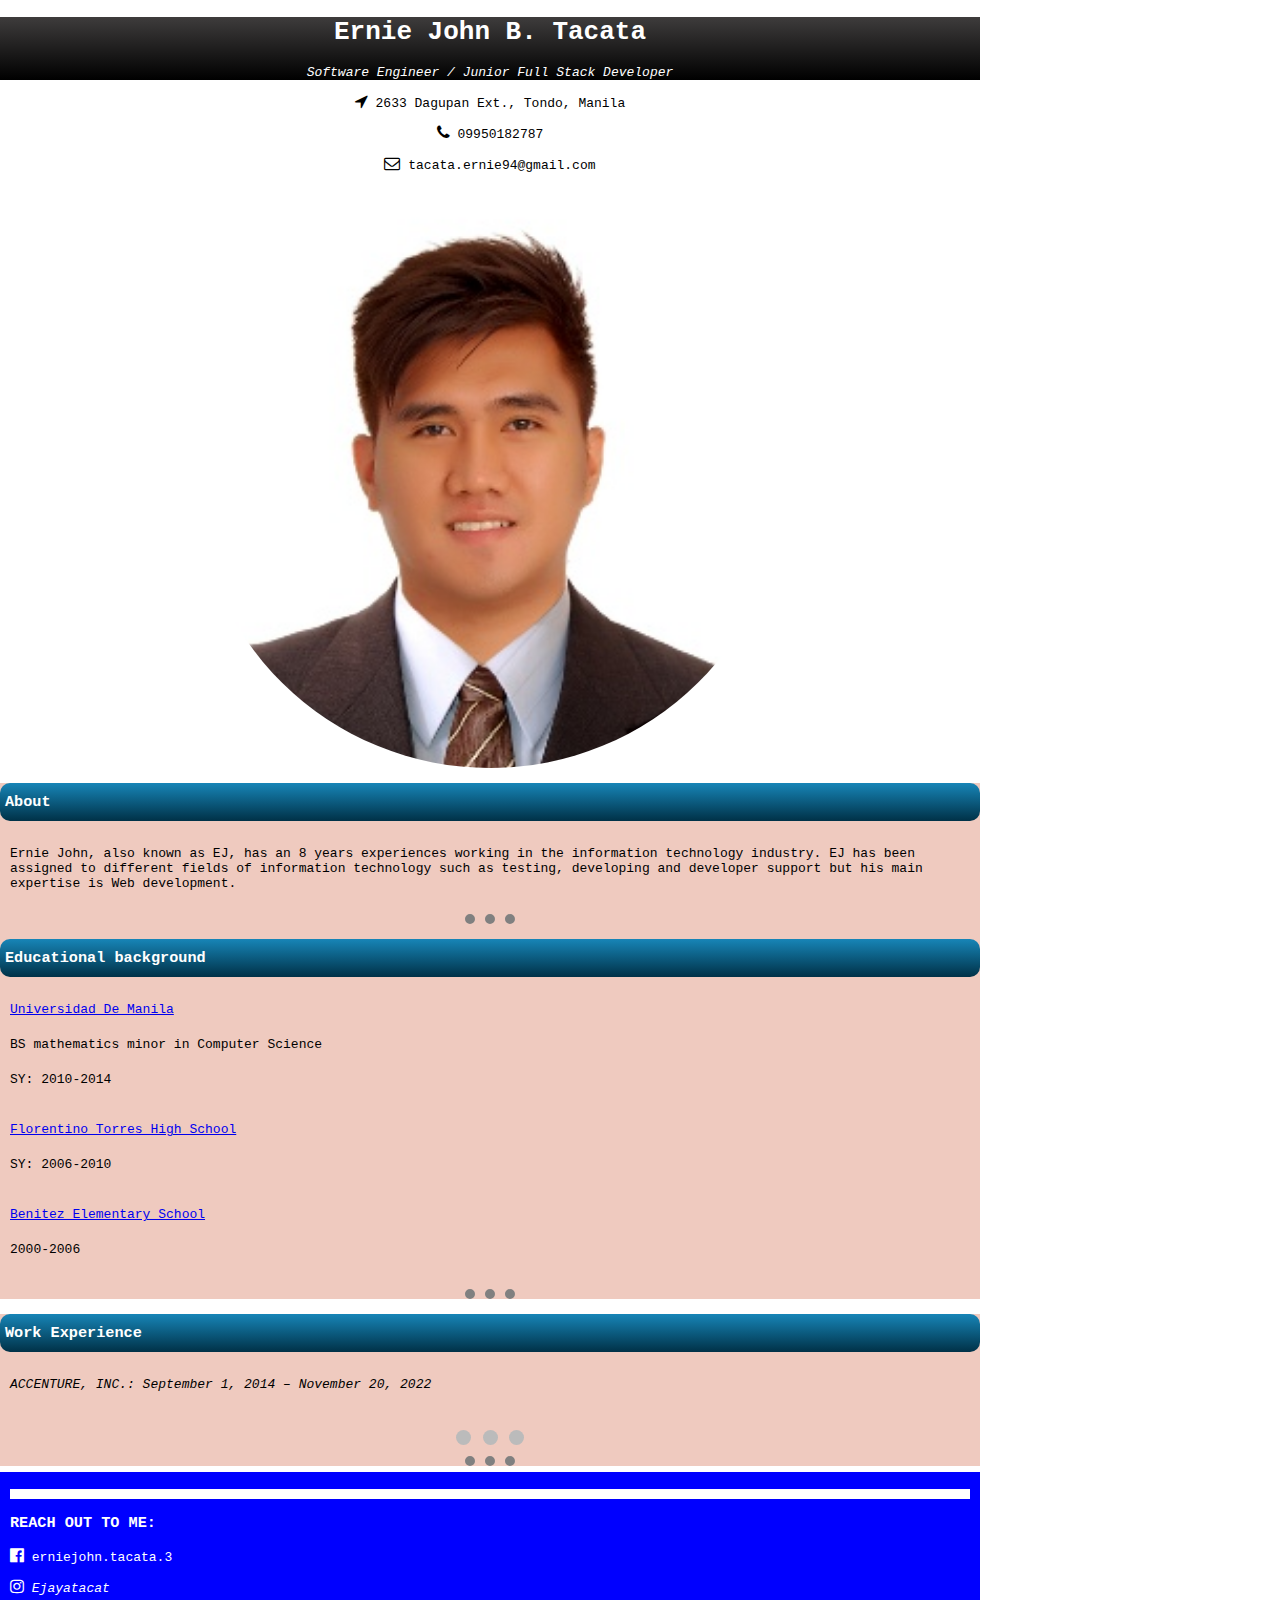
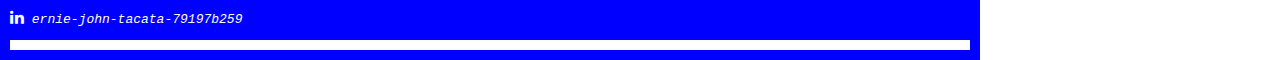
<file: index.html>
<!DOCTYPE html>
<html lang="en">
    <head>
        <meta charset="UTF-8">
        <title>My Resume</title>
        <link rel="stylesheet" href="https://cdnjs.cloudflare.com/ajax/libs/font-awesome/4.7.0/css/font-awesome.css" integrity="sha512-5A8nwdMOWrSz20fDsjczgUidUBR8liPYU+WymTZP1lmY9G6Oc7HlZv156XqnsgNUzTyMefFTcsFH/tnJE/+xBg==" crossorigin="anonymous" referrerpolicy="no-referrer" />
        <link rel="stylesheet" href="final/css/style.css">

        <script>
            function myFunction(e) {
              var x = document.getElementById(e);

              if (x.style.display === "none") {
                x.style.display = "block";
              } else {
                x.style.display = "none";
              }
            }
        </script>
        <script>
            let slideIndex = 1;
            showSlides(slideIndex);
            
            function plusSlides(n) {
              showSlides(slideIndex += n);
            }
            
            function currentSlide(n) {
              showSlides(slideIndex = n);
            }
            
            function showSlides(n) {
              let i;
              let slides = document.getElementsByClassName("mySlides");
              let dots = document.getElementsByClassName("dot");
              if (n > slides.length) {slideIndex = 1}    
              if (n < 1) {slideIndex = slides.length}
              for (i = 0; i < slides.length; i++) {
                slides[i].style.display = "none";  
              }
              for (i = 0; i < dots.length; i++) {
                dots[i].className = dots[i].className.replace(" active", "");
              }
              slides[slideIndex-1].style.display = "block";  
              dots[slideIndex-1].className += " active";
            }
            </script>
    </head>
    <body>
        <header>
              <div class = "NamePos">
                <h1>Ernie John B. Tacata</h1>
                <p><em>Software Engineer / Junior Full Stack Developer</em></p>
            </div>
            <div class="ContactDetails">
                <p><span class="fa fa-location-arrow"></span><span> 2633 Dagupan Ext., Tondo, Manila</span></p>
                <p><span><i class="fa fa-phone"></i></span><span> 09950182787</span>
                <p><span><i class="fa fa-envelope-o"></i><span> tacata.ernie94@gmail.com</span></p>
                
            </div>
            <div class = "profilePic">
                <img src="final/images/Id-picture.png" alt="Ernie John's profile">
            </div>
        </header>
        <div class="body2">
            <div class="container">
                <div class="leftSide">
                    <article>
                        <div onclick="myFunction('showHide')">
                            <h3 class="headingSection">About</h3>
                            <p id="showHide">Ernie John, also known as EJ, has an 8 years experiences working in the information technology industry. EJ has been
                                assigned to different fields of information technology such as testing, developing and developer support but his 
                                main expertise is Web development.
                            </p>
                        </div>
                        <hr class="HRArticle">
                        <div onclick="myFunction('showHide2')">
                            <h3 class="headingSection">Educational background</h3>
                            <div id="showHide2">
                                <p class="EducInfo"><a href="https://udm.edu.ph/udm2/">Universidad De Manila</a></p>
                                <p class="EducInfo">BS mathematics minor in Computer Science</p>
                                <p class="EducInfo">SY: 2010-2014</p>
                                <br>
    
                                <p class="EducInfo"><a href="https://en.wikipedia.org/wiki/Florentino_Torres_High_School">Florentino Torres High School</a></p>
                                <p class="EducInfo">SY: 2006-2010</p>
                                <br>

                                <p class="EducInfo"><a href="https://www.facebook.com/FBESMain/">Benitez Elementary School</a></p>
                                <p class="EducInfo">2000-2006</p>
                                <br>
                            </div>
                        </div>
                        <hr class="HRArticle">
                    </article>
                </div>
                <div class="rightside">
                    <article>
                        <div>
                            <h3 class="headingSection">Work Experience</h3>
                            <div id="showHide3">
                                <p><em>ACCENTURE, INC.: September 1, 2014 – November 20, 2022</em></p>
                                <div class="slideshow-container">
                                    <div class="mySlides fade">
                                        <div class="workInfo-container-grid">
                                            <div>
                                                <p>2014-2017</p>
                                                <p>Unit Tester</p>
                                            </div>
                                            <div>
                                                <p><strong>Project: Denso Techno Philippines</strong><br>I have been assigned as a Unit Tester and rendered 3 years to this project. We are testing embedded software built using 
                                                    C language for car parts and we have to ensure that it is working based on its design documentation. I manually created set 
                                                    of inputs and outputs and simulated it with the embedded software. Reported if bugs and defects found. The technologies
                                                    that we have used here are excel formulas, micros and C language.
                                                </p>
                                            </div>
                                        </div>
                                    </div>
                                  
                                    <div class="mySlides fade">
                                        <div class="workInfo-container-grid">
                                            <div>
                                                <p>2017-2018</p>
                                                <p>front-end Developer</p>
                                            </div>
                                            <div>
                                                    <p><strong>Project: Insurance Group Ltd. | QBE</strong><br>I have been assigned as a front-end developer and rendered almost 1 years to this project. 
                                                        My responsibles here are to implement the change requests for the website interface of the company, fix bugs found in the interface 
                                                        and bugs reported by the quality assurance team and responsible for reviewing colleagues’ deliverables before promoting the codes to the production.
                                                        The system life-cycle development that we used to this project is <strong>AGILE</strong> and the technologies that we have used are following:
                                                        <ul>
                                                            <li>J2EE (servlet and JSP)</li>
                                                            <li>Springboots</li>
                                                            <li>Basic web development tools such as HTML, CSS, and Javascript</li>
                                                            <li>Angular</li>
                                                            <li>Bootstrap</li>
                                                        </ul>
                                                    </p>
                                            </div>
                                        </div>
                                    </div>
                                  
                                    <div class="mySlides fade">
                                        <div class="workInfo-container-grid">
                                            <div>
                                                <p>2018-2022</p>
                                                <p>Developer Support and Team Lead</p>
                                            </div>
                                            <div>
                                                <p><strong>Project: Google Advertisement</strong><br>My role on this is project is a Developer support and a Team lead at the same time. I rendered more than
                                                    4 years to this project. My responsible to this project are addressing advertisers’ concerns about the Google Advertising tools / APIs that they are using,
                                                    responsible for troubleshooting and triaging the errors that advertisers encountered while implementing Google Advertising tools / APIs, giving them the best advice to fix the issue 
                                                    and lastly, responsible for raising bugs to engineering team if the Google Advertising tools / APIs are not working according to its intended behavior.
                                                    The technologies that we have used are following:
                                                    <ul>
                                                        <li>Java</li>
                                                        <li>Javascript</li>
                                                        <li>Google Ads API, Content API for Shopping and Google Ads scripts</li>
                                                        <li>Google Cloud platform for the purpose of authenticating the said Google APIs</ul>
                                                    </ul>
                                                </p>
                                            </div>
                                        </div>
                                    </div>
                                  
                                </div>
                                <br>
                                
                                <!-- The dots/circles -->
                                <div style="text-align:center">
                                <span class="dot" onclick="currentSlide(1)"></span>
                                <span class="dot" onclick="currentSlide(2)"></span>
                                <span class="dot" onclick="currentSlide(3)"></span>
                                </div>
                            </div>
                        </div>
                        <hr class="HRArticle">
                    </article>
                </div>
            </div>
        </div>
        <footer>
            <hr class="HRFooter">
            <div class ="reach-out-socmed">
                <h3>REACH OUT TO ME: </h3>
                <div id="showHide1">
                    <p><span><i  class="fa fa-facebook-official"></i></span><span>  erniejohn.tacata.3</span></p>
                    <p><span><i  class="fa fa-instagram"></i></span><span><em>  Ejayatacat</em></span></p>
                    <p><span><i  class="fa fa-linkedin"></i></span><span><em>  ernie-john-tacata-79197b259</em></span></p>    
                </div>
            </div>
            <hr class="HRFooter">
        </footer>
    </body>
</html>
</file>
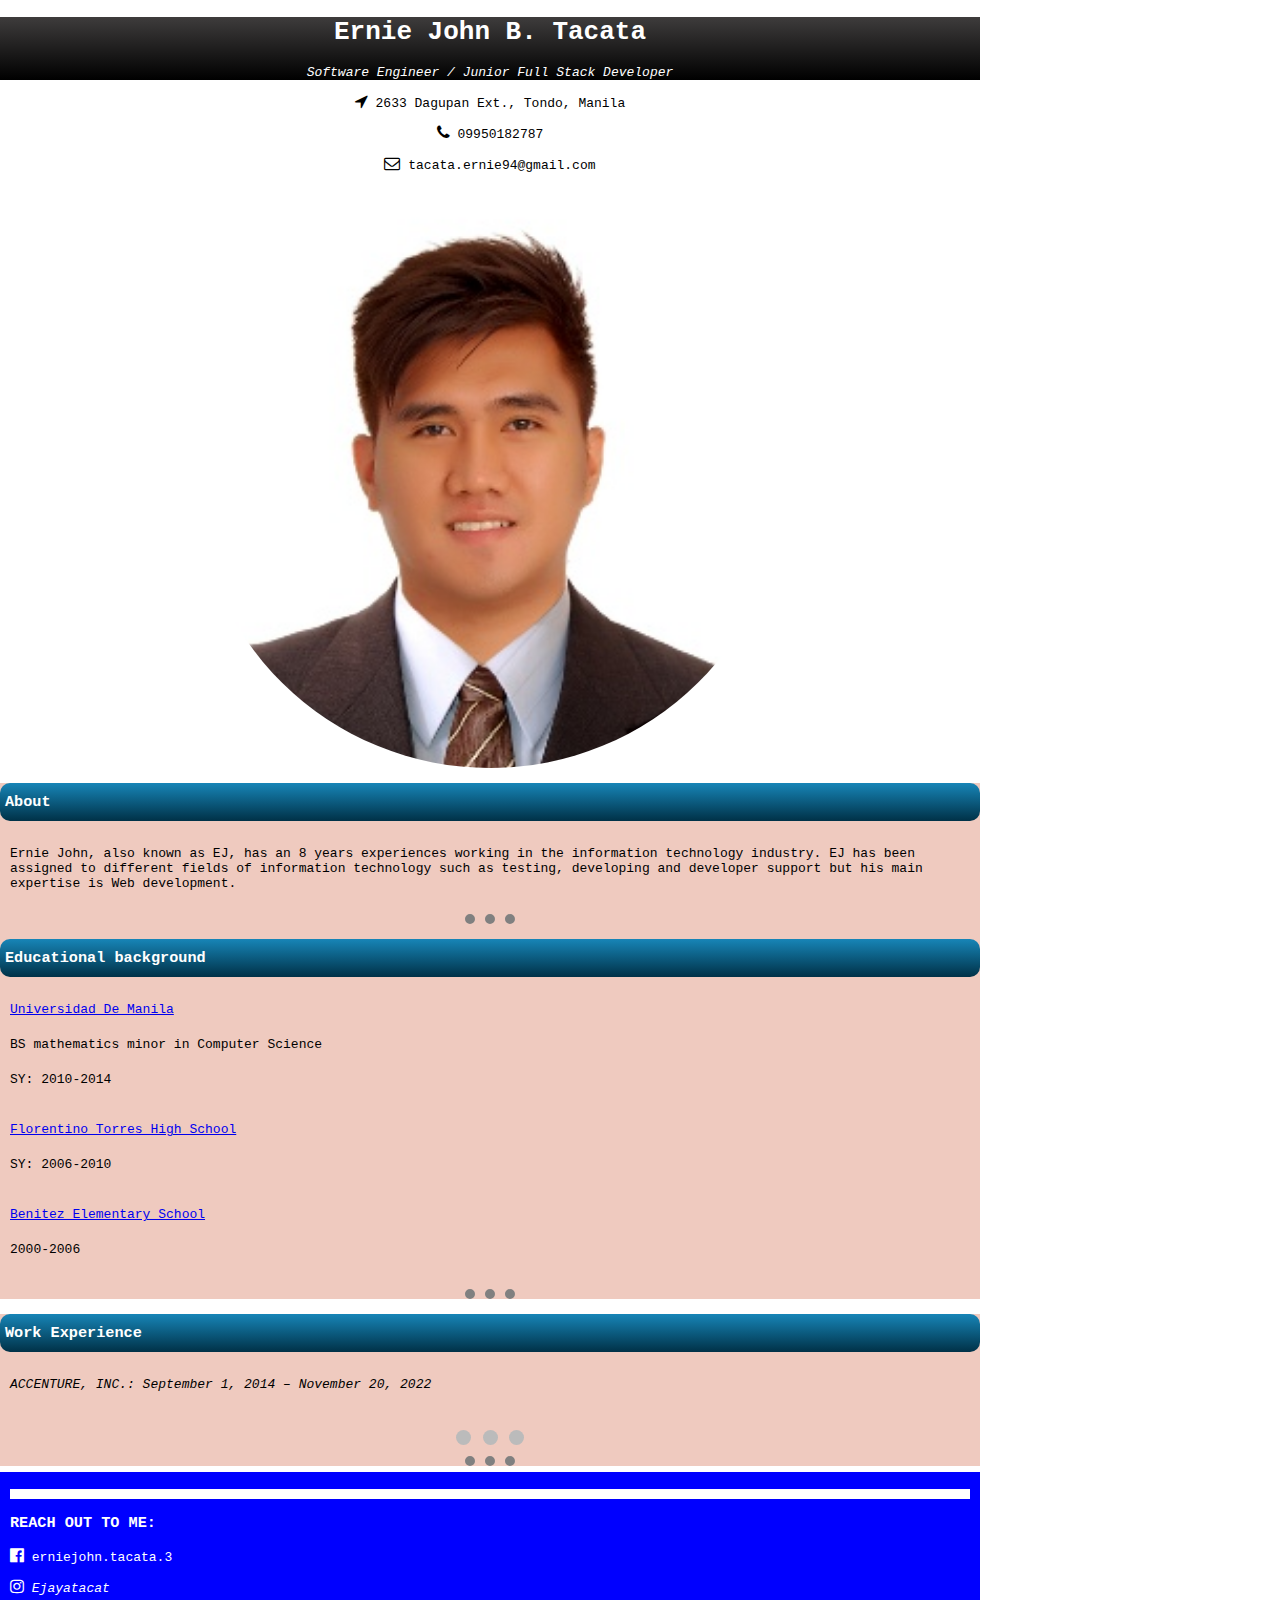
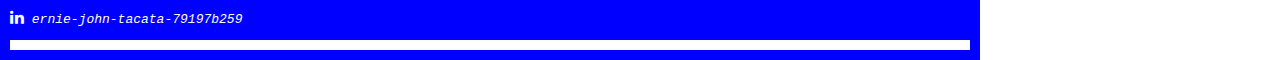
<file: test/mobileweb.html>
<!DOCTYPE html>
<html lang="en">
    <head>
        <meta charset="UTF-8">
        <title>My Resume</title>
        <link rel="stylesheet" href="https://cdnjs.cloudflare.com/ajax/libs/font-awesome/4.7.0/css/font-awesome.css" integrity="sha512-5A8nwdMOWrSz20fDsjczgUidUBR8liPYU+WymTZP1lmY9G6Oc7HlZv156XqnsgNUzTyMefFTcsFH/tnJE/+xBg==" crossorigin="anonymous" referrerpolicy="no-referrer" />
        <link rel="stylesheet" href="css/style.css">

        <script>
            function myFunction(e) {
              var x = document.getElementById(e);

              if (x.style.display === "none") {
                x.style.display = "block";
              } else {
                x.style.display = "none";
              }
            }
        </script>
        <script>
            let slideIndex = 1;
            showSlides(slideIndex);
            
            function plusSlides(n) {
              showSlides(slideIndex += n);
            }
            
            function currentSlide(n) {
              showSlides(slideIndex = n);
            }
            
            function showSlides(n) {
              let i;
              let slides = document.getElementsByClassName("mySlides");
              let dots = document.getElementsByClassName("dot");
              if (n > slides.length) {slideIndex = 1}    
              if (n < 1) {slideIndex = slides.length}
              for (i = 0; i < slides.length; i++) {
                slides[i].style.display = "none";  
              }
              for (i = 0; i < dots.length; i++) {
                dots[i].className = dots[i].className.replace(" active", "");
              }
              slides[slideIndex-1].style.display = "block";  
              dots[slideIndex-1].className += " active";
            }
            </script>
    </head>
    <body>
        <header>
              <div class = "NamePos">
                <h1>Ernie John B. Tacata</h1>
                <p><em>Software Engineer / Junior Full Stack Developer</em></p>
            </div>
            <div class="ContactDetails">
                <p><span class="fa fa-location-arrow"></span><span> 2633 Dagupan Ext., Tondo, Manila</span></p>
                <p><span><i class="fa fa-phone"></i></span><span> 09950182787</span>
                <p><span><i class="fa fa-envelope-o"></i><span> tacata.ernie94@gmail.com</span></p>
                
            </div>
            <div class = "profilePic">
                <img src="images/Id-picture.png" alt="Ernie John's profile">
            </div>
        </header>
        <div class="body2">
            <div class="container">
                <div class="leftSide">
                    <article>
                        <div onclick="myFunction('showHide')">
                            <h3 class="headingSection">About</h3>
                            <p id="showHide">Ernie John, also known as EJ, has an 8 years experiences working in the information technology industry. EJ has been
                                assigned to different fields of information technology such as testing, developing and developer support but his 
                                main expertise is Web development.
                            </p>
                        </div>
                        <hr class="HRArticle">
                        <div onclick="myFunction('showHide2')">
                            <h3 class="headingSection">Educational background</h3>
                            <div id="showHide2">
                                <p class="EducInfo"><a href="https://udm.edu.ph/udm2/">Universidad De Manila</a></p>
                                <p class="EducInfo">BS mathematics minor in Computer Science</p>
                                <p class="EducInfo">SY: 2010-2014</p>
                                <br>
    
                                <p class="EducInfo"><a href="https://en.wikipedia.org/wiki/Florentino_Torres_High_School">Florentino Torres High School</a></p>
                                <p class="EducInfo">SY: 2006-2010</p>
                                <br>

                                <p class="EducInfo"><a href="https://www.facebook.com/FBESMain/">Benitez Elementary School</a></p>
                                <p class="EducInfo">2000-2006</p>
                                <br>
                            </div>
                        </div>
                        <hr class="HRArticle">
                    </article>
                </div>
                <div class="rightside">
                    <article>
                        <div>
                            <h3 class="headingSection">Work Experience</h3>
                            <div id="showHide3">
                                <p><em>ACCENTURE, INC.: September 1, 2014 – November 20, 2022</em></p>
                                <div class="slideshow-container">
                                    <div class="mySlides fade">
                                        <div class="workInfo-container-grid">
                                            <div>
                                                <p>2014-2017</p>
                                                <p>Unit Tester</p>
                                            </div>
                                            <div>
                                                <p><strong>Project: Denso Techno Philippines</strong><br>I have been assigned as a Unit Tester and rendered 3 years to this project. We are testing embedded software built using 
                                                    C language for car parts and we have to ensure that it is working based on its design documentation. I manually created set 
                                                    of inputs and outputs and simulated it with the embedded software. Reported if bugs and defects found. The technologies
                                                    that we have used here are excel formulas, micros and C language.
                                                </p>
                                            </div>
                                        </div>
                                    </div>
                                  
                                    <div class="mySlides fade">
                                        <div class="workInfo-container-grid">
                                            <div>
                                                <p>2017-2018</p>
                                                <p>front-end Developer</p>
                                            </div>
                                            <div>
                                                    <p><strong>Project: Insurance Group Ltd. | QBE</strong><br>I have been assigned as a front-end developer and rendered almost 1 years to this project. 
                                                        My responsibles here are to implement the change requests for the website interface of the company, fix bugs found in the interface 
                                                        and bugs reported by the quality assurance team and responsible for reviewing colleagues’ deliverables before promoting the codes to the production.
                                                        The system life-cycle development that we used to this project is <strong>AGILE</strong> and the technologies that we have used are following:
                                                        <ul>
                                                            <li>J2EE (servlet and JSP)</li>
                                                            <li>Springboots</li>
                                                            <li>Basic web development tools such as HTML, CSS, and Javascript</li>
                                                            <li>Angular</li>
                                                            <li>Bootstrap</li>
                                                        </ul>
                                                    </p>
                                            </div>
                                        </div>
                                    </div>
                                  
                                    <div class="mySlides fade">
                                        <div class="workInfo-container-grid">
                                            <div>
                                                <p>2018-2022</p>
                                                <p>Developer Support and Team Lead</p>
                                            </div>
                                            <div>
                                                <p><strong>Project: Google Advertisement</strong><br>My role on this is project is a Developer support and a Team lead at the same time. I rendered more than
                                                    4 years to this project. My responsible to this project are addressing advertisers’ concerns about the Google Advertising tools / APIs that they are using,
                                                    responsible for troubleshooting and triaging the errors that advertisers encountered while implementing Google Advertising tools / APIs, giving them the best advice to fix the issue 
                                                    and lastly, responsible for raising bugs to engineering team if the Google Advertising tools / APIs are not working according to its intended behavior.
                                                    The technologies that we have used are following:
                                                    <ul>
                                                        <li>Java</li>
                                                        <li>Javascript</li>
                                                        <li>Google Ads API, Content API for Shopping and Google Ads scripts</li>
                                                        <li>Google Cloud platform for the purpose of authenticating the said Google APIs</ul>
                                                    </ul>
                                                </p>
                                            </div>
                                        </div>
                                    </div>
                                  
                                </div>
                                <br>
                                
                                <!-- The dots/circles -->
                                <div style="text-align:center">
                                <span class="dot" onclick="currentSlide(1)"></span>
                                <span class="dot" onclick="currentSlide(2)"></span>
                                <span class="dot" onclick="currentSlide(3)"></span>
                                </div>
                            </div>
                        </div>
                        <hr class="HRArticle">
                    </article>
                </div>
            </div>
        </div>
        <footer>
            <hr class="HRFooter">
            <div class ="reach-out-socmed">
                <h3>REACH OUT TO ME: </h3>
                <div id="showHide1">
                    <p><span><i  class="fa fa-facebook-official"></i></span><span>  erniejohn.tacata.3</span></p>
                    <p><span><i  class="fa fa-instagram"></i></span><span><em>  Ejayatacat</em></span></p>
                    <p><span><i  class="fa fa-linkedin"></i></span><span><em>  ernie-john-tacata-79197b259</em></span></p>    
                </div>
            </div>
            <hr class="HRFooter">
        </footer>
    </body>
</html>
</file>
<file: final/css/style.css>
*{
    font-family: monospace;
}
body{
    width: 980px;
    margin: 0;
}

.profilePic{
    display: flex;
    justify-content: center;
}

.NamePos{
    background-image: linear-gradient(rgb(62, 60, 60), black);
    color: white;
    text-align: center;
}

.ContactDetails{
    text-align: center;
}

img{
    width: 60%;
    border-radius: 60%;
}

.headingSection{
    background-image: linear-gradient(#1785b7, #003147);
    color:white;
    padding: 10px 0 10px 5px;
    border-radius: 10px;
}

.headingSection:hover{
    background-image: linear-gradient(#bde0f1, #7dc7ea);
    color:black;
    padding: 10px 0 10px 5px;
    border-radius: 10px;
}

article{
    background-color: rgb(239, 202, 191);
}

article div p{
    padding:10px;
}

.EducInfo{
    margin: 0;
    padding: 10px;
}

.HRArticle{
    border-width: 10px;
    border-style: dotted;
    width: 50px;
    height: 5px;
    border-color: grey;
    border-top-style: none;
    border-right-style: none;
    border-left-style: none;
}

.workInfo-container-grid{
    display: grid;
    grid-template-columns: 30% 70%;
    margin: 10px;
}

footer{
    background-color:blue;
    color:white;
    padding: 10px;
}

.HRFooter{
    border-width: 10px;
    border-style:inset;
    width: 100%;
    height: 5px;
    border-color: white;
    border-top-style: none;
    border-right-style: none;
    border-left-style: none;
}

* {box-sizing: border-box}
body {font-family: Verdana, sans-serif; margin:0}
.mySlides {display: none}
img {vertical-align: middle;}

/* Slideshow container */
.slideshow-container {
  max-width: 1000px;
  position: relative;
  margin: auto;
}

/* Next & previous buttons */
.prev, .next {
  cursor: pointer;
  position: absolute;
  top: 50%;
  width: auto;
  padding: 16px;
  margin-top: -22px;
  color: white;
  font-weight: bold;
  font-size: 18px;
  transition: 0.6s ease;
  border-radius: 0 3px 3px 0;
  user-select: none;
}

/* Position the "next button" to the right */
.next {
  right: 0;
  border-radius: 3px 0 0 3px;
}

/* On hover, add a black background color with a little bit see-through */
.prev:hover, .next:hover {
  background-color: rgba(0,0,0,0.8);
}

/* Caption text */
.text {
  color: #f2f2f2;
  font-size: 15px;
  padding: 8px 12px;
  position: absolute;
  bottom: 8px;
  width: 100%;
  text-align: center;
}

/* Number text (1/3 etc) */
.numbertext {
  color: #f2f2f2;
  font-size: 12px;
  padding: 8px 12px;
  position: absolute;
  top: 0;
}

/* The dots/bullets/indicators */
.dot {
  cursor: pointer;
  height: 15px;
  width: 15px;
  margin: 0 2px;
  background-color: #bbb;
  border-radius: 50%;
  display: inline-block;
  transition: background-color 0.6s ease;
}

.active, .dot:hover {
  background-color: #717171;
}

/* Fading animation */
.fade {
  animation-name: fade;
  animation-duration: 1.5s;
}

@keyframes fade {
  from {opacity: .4} 
  to {opacity: 1}
}
</file>
<file: test/css/style.css>
*{
    font-family: monospace;
}
body{
    width: 980px;
    margin: 0;
}

.profilePic{
    display: flex;
    justify-content: center;
}

.NamePos{
    background-image: linear-gradient(rgb(62, 60, 60), black);
    color: white;
    text-align: center;
}

.ContactDetails{
    text-align: center;
}

img{
    width: 60%;
    border-radius: 60%;
}

.headingSection{
    background-image: linear-gradient(#1785b7, #003147);
    color:white;
    padding: 10px 0 10px 5px;
    border-radius: 10px;
}

.headingSection:hover{
    background-image: linear-gradient(#bde0f1, #7dc7ea);
    color:black;
    padding: 10px 0 10px 5px;
    border-radius: 10px;
}

article{
    background-color: rgb(239, 202, 191);
}

article div p{
    padding:10px;
}

.EducInfo{
    margin: 0;
    padding: 10px;
}

.HRArticle{
    border-width: 10px;
    border-style: dotted;
    width: 50px;
    height: 5px;
    border-color: grey;
    border-top-style: none;
    border-right-style: none;
    border-left-style: none;
}

.workInfo-container-grid{
    display: grid;
    grid-template-columns: 30% 70%;
    margin: 10px;
}

footer{
    background-color:blue;
    color:white;
    padding: 10px;
}

.HRFooter{
    border-width: 10px;
    border-style:inset;
    width: 100%;
    height: 5px;
    border-color: white;
    border-top-style: none;
    border-right-style: none;
    border-left-style: none;
}

* {box-sizing: border-box}
body {font-family: Verdana, sans-serif; margin:0}
.mySlides {display: none}
img {vertical-align: middle;}

/* Slideshow container */
.slideshow-container {
  max-width: 1000px;
  position: relative;
  margin: auto;
}

/* Next & previous buttons */
.prev, .next {
  cursor: pointer;
  position: absolute;
  top: 50%;
  width: auto;
  padding: 16px;
  margin-top: -22px;
  color: white;
  font-weight: bold;
  font-size: 18px;
  transition: 0.6s ease;
  border-radius: 0 3px 3px 0;
  user-select: none;
}

/* Position the "next button" to the right */
.next {
  right: 0;
  border-radius: 3px 0 0 3px;
}

/* On hover, add a black background color with a little bit see-through */
.prev:hover, .next:hover {
  background-color: rgba(0,0,0,0.8);
}

/* Caption text */
.text {
  color: #f2f2f2;
  font-size: 15px;
  padding: 8px 12px;
  position: absolute;
  bottom: 8px;
  width: 100%;
  text-align: center;
}

/* Number text (1/3 etc) */
.numbertext {
  color: #f2f2f2;
  font-size: 12px;
  padding: 8px 12px;
  position: absolute;
  top: 0;
}

/* The dots/bullets/indicators */
.dot {
  cursor: pointer;
  height: 15px;
  width: 15px;
  margin: 0 2px;
  background-color: #bbb;
  border-radius: 50%;
  display: inline-block;
  transition: background-color 0.6s ease;
}

.active, .dot:hover {
  background-color: #717171;
}

/* Fading animation */
.fade {
  animation-name: fade;
  animation-duration: 1.5s;
}

@keyframes fade {
  from {opacity: .4} 
  to {opacity: 1}
}
</file>
